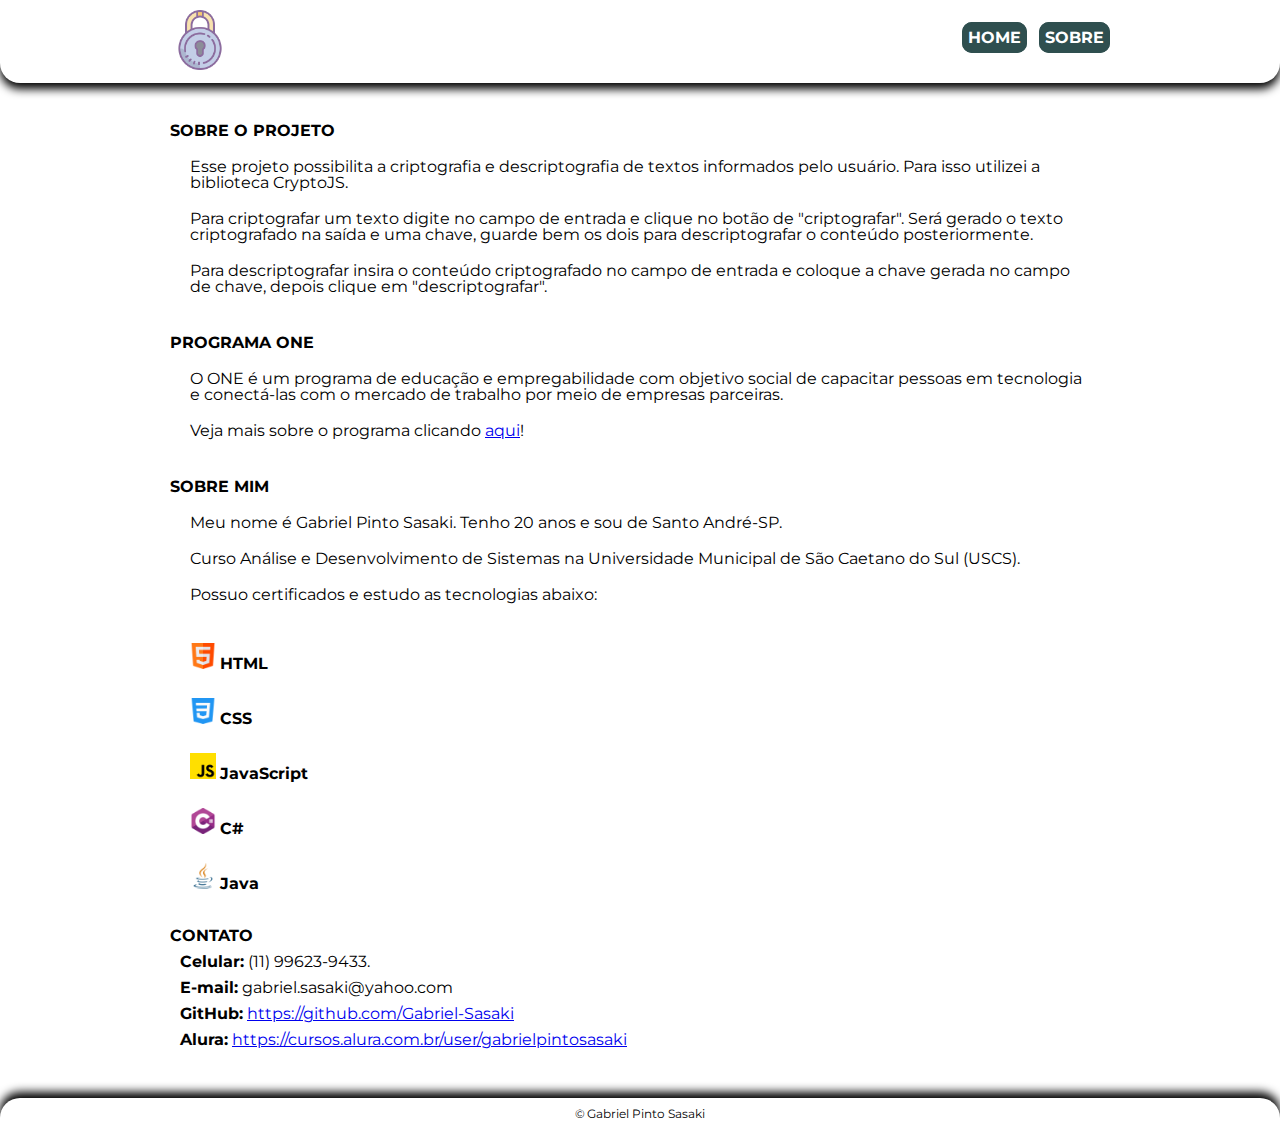
<file: sobre.html>
<!DOCTYPE html>
<html lang="pt-br">
<head>
    <meta charset="UTF-8">
    <meta name="viewport" content="width=device-width, initial-scale=1.0">
    <title>Criptografia - Sobre</title>
    <link rel="stylesheet" href="./css/reset.css">
    <link rel="stylesheet" href="./css/style.css">
    <link rel="stylesheet" href="./css/sobre.css">
    <link rel="shortcut icon" href="./images/padlock.ico">

    <!-- Font-family import -->
    <link rel="preconnect" href="https://fonts.googleapis.com">
    <link rel="preconnect" href="https://fonts.gstatic.com" crossorigin>
    <link href="https://fonts.googleapis.com/css2?family=Montserrat&display=swap" rel="stylesheet">
</head>
<body>
    <header>
        <div class="caixa-cabecalho">
            <h1>
                <img src="./images/padlock.png">
            </h1>
    
            <nav>
                <ul>
                    <li>
                        <a href="index.html">Home</a>
                    </li>
    
                    <li>
                        <a href="sobre.html">Sobre</a>
                    </li>
                </ul>
            </nav>
        </div>
    </header>

    <main>
        <section class="texto-explicativo">
            <h2>Sobre o projeto</h2>

            <div class="texto-conteudo">
                <p>Esse projeto possibilita a criptografia e descriptografia de textos informados pelo usuário. Para isso utilizei a biblioteca CryptoJS.</p>

                <p>Para criptografar um texto digite no campo de entrada e clique no botão de "criptografar". Será gerado o texto criptografado na saída e uma chave, guarde bem os dois para descriptografar o conteúdo posteriormente.</p>

                <p>Para descriptografar insira o conteúdo criptografado no campo de entrada e coloque a chave gerada no campo de chave, depois clique em "descriptografar".</p>
            </div>
        </section>

        <section class="texto-ONE">
            <h2>Programa ONE</h2>

            <div class="texto-conteudo">
                <p>O ONE é um programa de educação e empregabilidade com objetivo social de capacitar pessoas em tecnologia e conectá-las com o mercado de trabalho por meio de empresas parceiras.</p>

                <p>Veja mais sobre o programa clicando <a href="https://www.oracle.com/br/education/oracle-next-education/" target="_blank">aqui</a>!</p>
            </div>
        </section>

        <section class="texto-pessoal">
            <h2>Sobre mim</h2>

            <div class="texto-conteudo">
                <p>Meu nome é Gabriel Pinto Sasaki. Tenho 20 anos e sou de Santo André-SP.</p>

                <p>Curso Análise e Desenvolvimento de Sistemas na Universidade Municipal de São Caetano do Sul (USCS).</p>

                <p>Possuo certificados e estudo as tecnologias abaixo:</p>
            </div>

            <ul class="lista-linguagens">
                <li>
                    <img src="./images/html.png" class="imagem-linguagem">
                    <p>HTML</p>
                </li>

                <li>
                    <img src="./images/css.png" class="imagem-linguagem">
                    <p>CSS</p>
                </li>

                <li>
                    <img src="./images/js.png" class="imagem-linguagem">
                    <p>JavaScript</p>
                </li>

                <li>
                    <img src="./images/csharp.png" class="imagem-linguagem">
                    <p>C#</p>
                </li>

                <li>
                    <img src="./images/java.png" class="imagem-linguagem">
                    <p>Java</p>
                </li>
            </ul>
        </section>

        <section class="texto-contato">
            <h2>Contato</h2>

            <ul class="lista-contatos">
                <li>
                    <p><strong>Celular:</strong> (11) 99623-9433.</p>
                </li>

                <li>
                    <p><strong>E-mail:</strong> gabriel.sasaki@yahoo.com</p>
                </li>

                <li>
                    <p><strong>GitHub:</strong> <a href="https://github.com/Gabriel-Sasaki" target="_blank">https://github.com/Gabriel-Sasaki</a></p>
                </li>

                <li>
                    <p><strong>Alura:</strong> <a href="https://cursos.alura.com.br/user/gabrielpintosasaki" target="_blank">https://cursos.alura.com.br/user/gabrielpintosasaki</a></p>
                </li>
            </ul>
        </section>
    </main>

    <footer>
        <div class="caixa-rodape">
            <p>Gabriel Pinto Sasaki</p>
        </div>
    </footer>
</body>
</html>
</file>
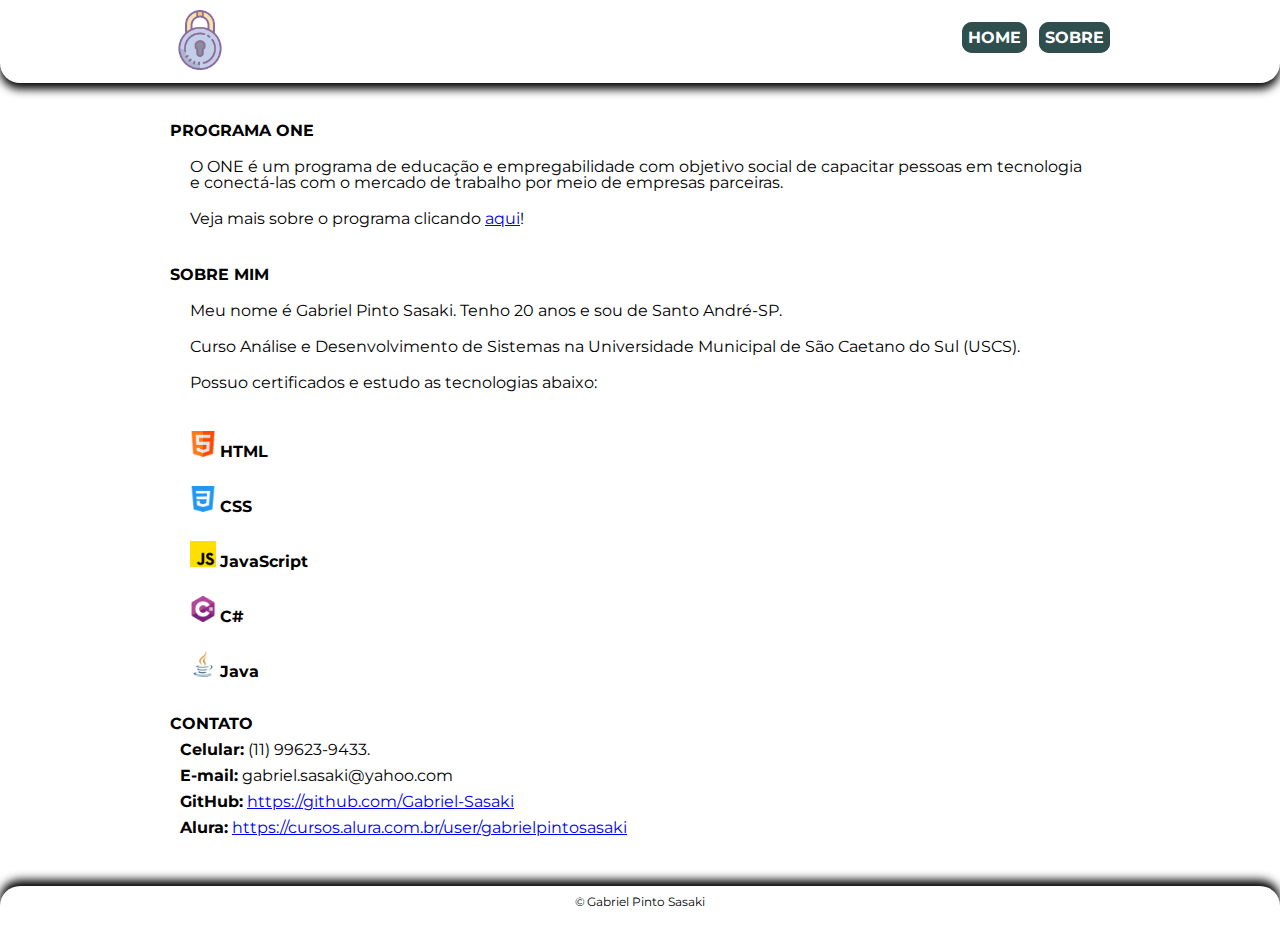
<file: html/sobre.html>
<!DOCTYPE html>
<html lang="pt-br">
<head>
    <meta charset="UTF-8">
    <meta name="viewport" content="width=device-width, initial-scale=1.0">
    <title>Criptografia - Sobre</title>
    <link rel="stylesheet" href="/css/reset.css">
    <link rel="stylesheet" href="/css/style.css">
    <link rel="stylesheet" href="/css/sobre.css">

    <!-- Font-family import -->
    <link rel="preconnect" href="https://fonts.googleapis.com">
    <link rel="preconnect" href="https://fonts.gstatic.com" crossorigin>
    <link href="https://fonts.googleapis.com/css2?family=Montserrat&display=swap" rel="stylesheet">
</head>
<body>
    <header>
        <div class="caixa-cabecalho">
            <h1>
                <img src="/images/padlock.png">
            </h1>
    
            <nav>
                <ul>
                    <li>
                        <a href="index.html">Home</a>
                    </li>
    
                    <li>
                        <a href="sobre.html">Sobre</a>
                    </li>
                </ul>
            </nav>
        </div>
    </header>

    <main>
        <section class="texto-ONE">
            <h2>Programa ONE</h2>

            <div class="texto-conteudo">
                <p>O ONE é um programa de educação e empregabilidade com objetivo social de capacitar pessoas em tecnologia e conectá-las com o mercado de trabalho por meio de empresas parceiras.</p>

                <p>Veja mais sobre o programa clicando <a href="https://www.oracle.com/br/education/oracle-next-education/">aqui</a>!</p>
            </div>
        </section>

        <section class="texto-pessoal">
            <h2>Sobre mim</h2>

            <div class="texto-conteudo">
                <p>Meu nome é Gabriel Pinto Sasaki. Tenho 20 anos e sou de Santo André-SP.</p>

                <p>Curso Análise e Desenvolvimento de Sistemas na Universidade Municipal de São Caetano do Sul (USCS).</p>

                <p>Possuo certificados e estudo as tecnologias abaixo:</p>
            </div>

            <ul class="lista-linguagens">
                <li>
                    <img src="/images/html.png" class="imagem-linguagem">
                    <p>HTML</p>
                </li>

                <li>
                    <img src="/images/css.png" class="imagem-linguagem">
                    <p>CSS</p>
                </li>

                <li>
                    <img src="/images/js.png" class="imagem-linguagem">
                    <p>JavaScript</p>
                </li>

                <li>
                    <img src="/images/csharp.png" class="imagem-linguagem">
                    <p>C#</p>
                </li>

                <li>
                    <img src="/images/java.png" class="imagem-linguagem">
                    <p>Java</p>
                </li>
            </ul>
        </section>

        <section class="texto-contato">
            <h2>Contato</h2>

            <ul class="lista-contatos">
                <li>
                    <p><strong>Celular:</strong> (11) 99623-9433.</p>
                </li>

                <li>
                    <p><strong>E-mail:</strong> gabriel.sasaki@yahoo.com</p>
                </li>

                <li>
                    <p><strong>GitHub:</strong> <a href="https://github.com/Gabriel-Sasaki">https://github.com/Gabriel-Sasaki</a></p>
                </li>

                <li>
                    <p><strong>Alura:</strong> <a href="https://cursos.alura.com.br/user/gabrielpintosasaki">https://cursos.alura.com.br/user/gabrielpintosasaki</a></p>
                </li>
            </ul>
        </section>
    </main>

    <footer>
        <div class="caixa-rodape">
            <p>Gabriel Pinto Sasaki</p>
        </div>
    </footer>
</body>
</html>
</file>
<file: css/style.css>
body {
    font-family: 'Montserrat', sans-serif;
}

/* HEADER */

.caixa-cabecalho, .caixa-rodape {
    width: 940px;
    margin: 0 auto;
    padding: 10px;
    position: relative;
}

header {
    background-color: white;
    border-bottom-left-radius: 20px;
    border-bottom-right-radius: 20px;
    box-shadow: 0 6px 10px black;
}

header h1 {
    display: inline-block;
}

header h1 img {
    width: 60px;
    height: 60px;
}

header nav {
    display: inline-block;
    position: absolute;
    top: 30px;
    right: 10px;
}

header nav a {
    font-weight: bold;
    text-transform: uppercase;
    text-decoration: none;
    color: white;
    transition: all 400ms;

    width: auto;
    height: auto;
    padding: 4px;
    border-radius: 10px;
    background-color: darkslategrey;
    border: 2px solid darkslategrey;
}

header nav a:hover {
    background-color: white;
    color: darkslategrey;
}

header nav li {
    display: inline-block;
    padding-left: 8px;
}

/* FOOTER */
footer {
    background-color: white;
    border-top-left-radius: 20px;
    border-top-right-radius: 20px;
    box-shadow: 0 -6px 10px black;
    margin-top: 20px;
    height: 40px;
}

footer p {
    font-size: 12px;
    text-align: center;
    top: 20px;
}

footer p:before {
    content: '\00A9';
    padding-right: 2px;
}

@media screen and (max-width: 480px) {
    .caixa-cabecalho, .caixa-rodape {
        width: auto;
    }
}
</file>
<file: css/sobre.css>
main {
    position: relative;
    width: 940px;
    margin: 20px auto;
    padding: 20px
}

main h2 {
    text-transform: uppercase;
    font-weight: bold;
    margin-bottom: 10px;
}

.texto-conteudo {
    margin-bottom: 40px;
}

.texto-conteudo p {
    margin: 20px;
}

.lista-linguagens {
    margin-left: 20px;
    margin-bottom: 10px;
}

.lista-linguagens p {
    display: inline-block;
    margin-bottom: 26px;
    font-weight: bold;
}

.imagem-linguagem {
    width: 26px;
    height: 26px;
    transition: all 400ms;
}

.imagem-linguagem:hover {
    width: 40px;
    height: 40px;
}

.lista-contatos li {
    margin: 10px;
}

.lista-contatos strong {
    font-weight: bold;
}

@media screen and (max-width: 480px) {
    main {
        width: auto;
    }

    .lista-contatos p {
        word-break: break-all;
    }

    .lista-contatos strong {
        display: block;
    }
}
</file>
